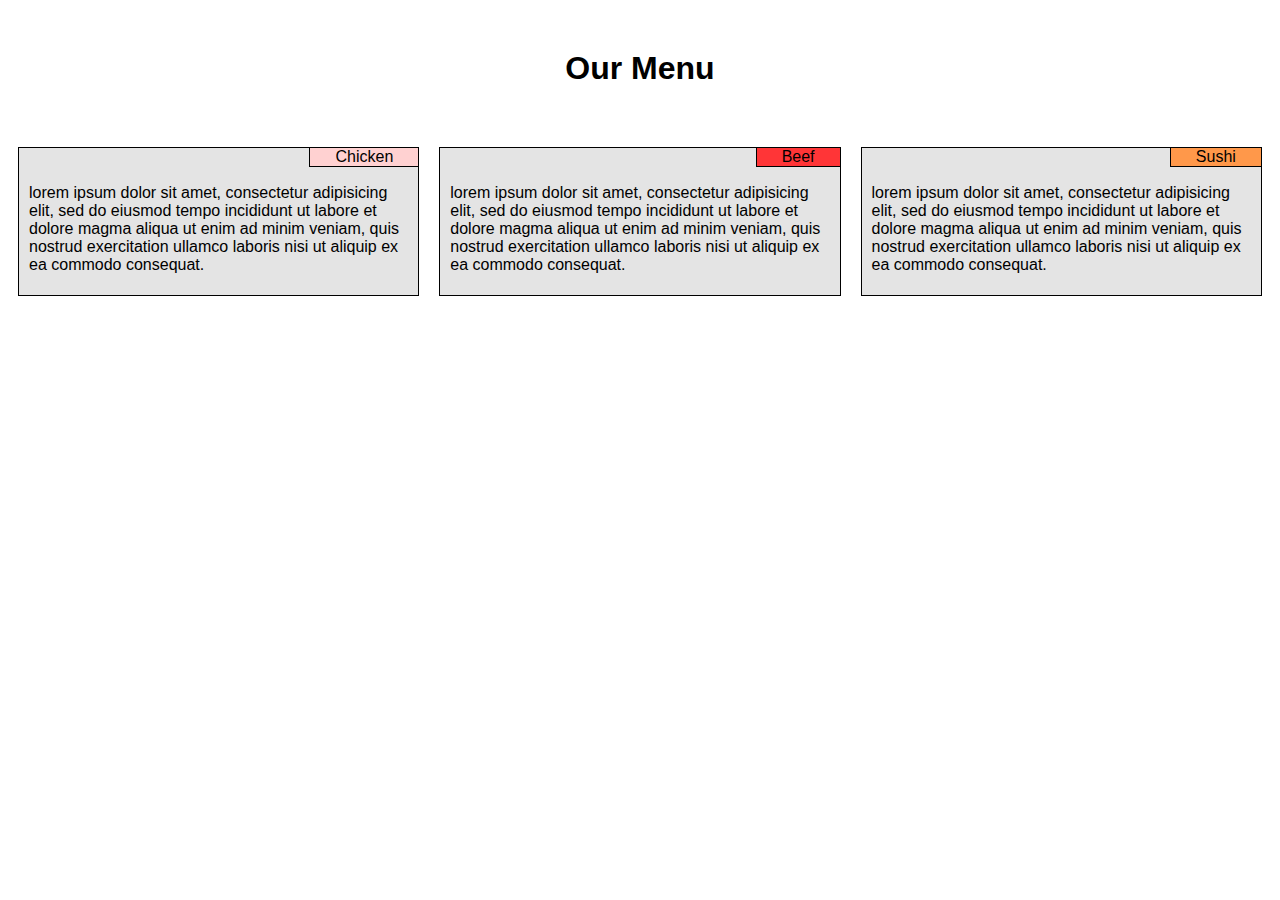
<file: module2-solution/index.html>
<!DOCTYPE html>
<html>
	<head>
		<meta charset="utf-8">
		<meta name="viewport" content="width=device-width, initial-scale-1.0">
		<title>Assignment Solution for Mudule 2</title>
		<link rel="stylesheet" href="styles.css">
		
	</head>
	<body>
		
		<h1 id="title">Our Menu</h1>
		<section>
			<div class="container">
				<div id="Chicken">Chicken</div>
				<p>lorem ipsum dolor sit amet, consectetur adipisicing elit, sed do eiusmod tempo incididunt ut labore et dolore magma aliqua ut enim ad minim veniam, quis nostrud exercitation ullamco laboris nisi ut aliquip ex ea commodo consequat.</p>
			</div>
		</section>
		
		<section>
			<div class="container">
				<div id="Beef">Beef</div>
				<p>lorem ipsum dolor sit amet, consectetur adipisicing elit, sed do eiusmod tempo incididunt ut labore et dolore magma aliqua ut enim ad minim veniam, quis nostrud exercitation ullamco laboris nisi ut aliquip ex ea commodo consequat.</p>
			</div>
		</section>
		<section id="S3">
			<div class="container">
				<div id="Sushi">Sushi</div>
				<p>lorem ipsum dolor sit amet, consectetur adipisicing elit, sed do eiusmod tempo incididunt ut labore et dolore magma aliqua ut enim ad minim veniam, quis nostrud exercitation ullamco laboris nisi ut aliquip ex ea commodo consequat.</p>
			</div>
		</section>
	</div>
	
</body>
</html>
</file>
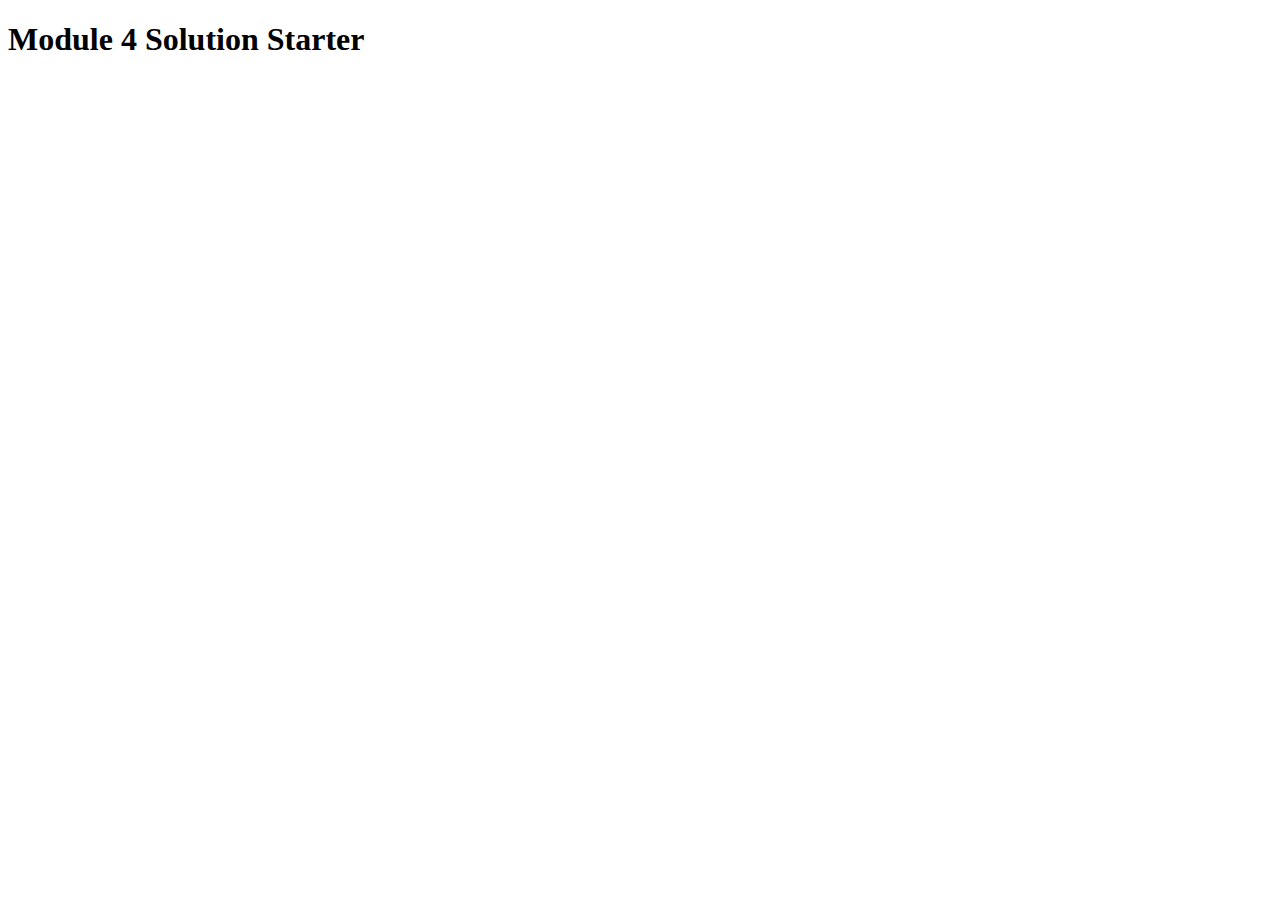
<file: module4-solution/index.html>
<!DOCTYPE html>
<html>
<head>
  <meta charset="utf-8">
  <title>Module 4 Solution Starter</title>
  <script>
    var names = []; // DO NOT REMOVE
  </script>
  <script src="SpeakHello.js"></script>
  <script src="SpeakGoodBye.js"></script>
  <script src="script.js"></script>
</head>
<body>
  <h1>Module 4 Solution Starter</h1>
</body>
</html>
</file>
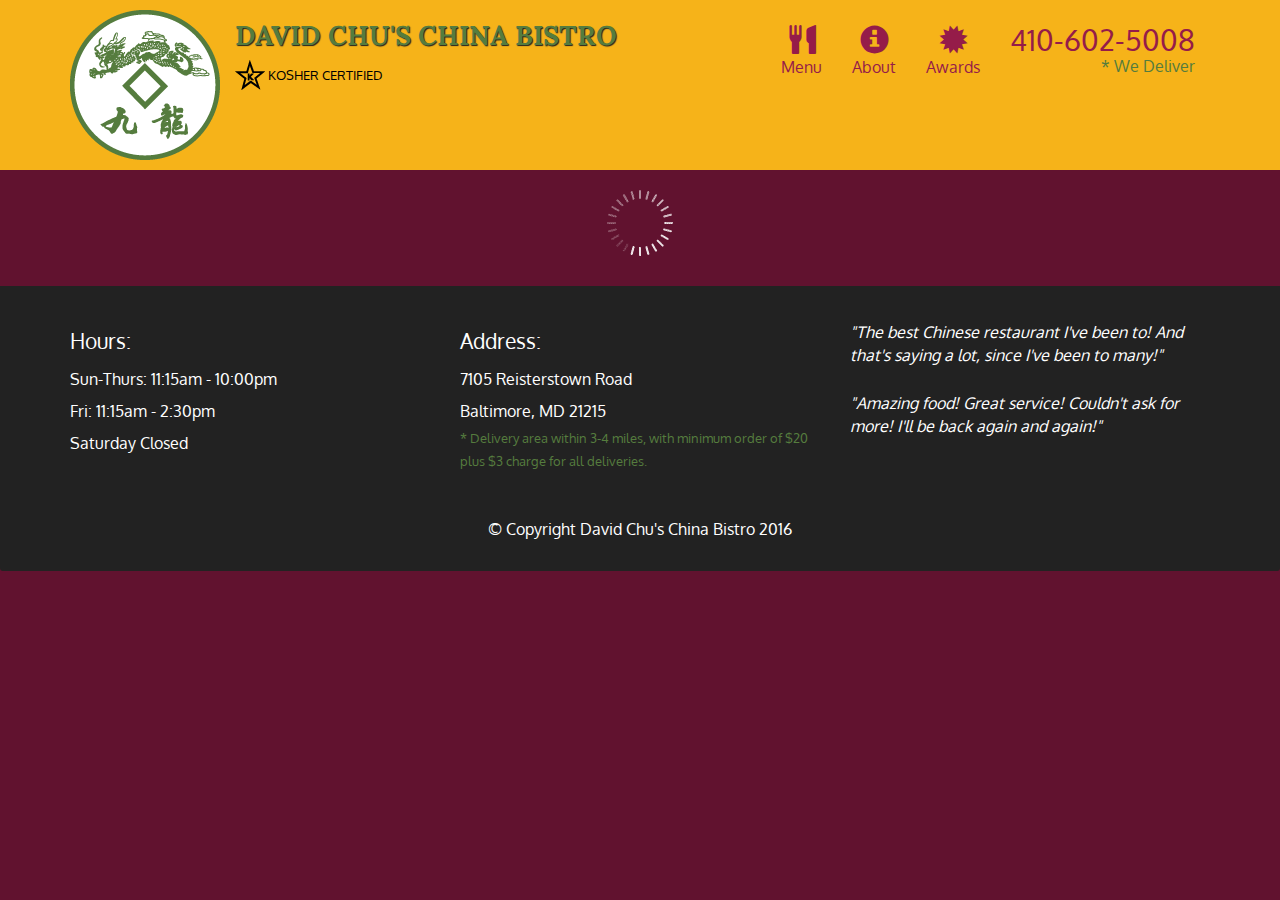
<file: module5-solution/index.html>
<!doctype html>
<html lang="en">
  <head>
    <meta charset="utf-8">
    <meta http-equiv="X-UA-Compatible" content="IE=edge">
    <meta name="viewport" content="width=device-width, initial-scale=1">
    <title>David Chu's China Bistro</title>
    <link rel="stylesheet" href="css/bootstrap.min.css">
    <link rel="stylesheet" href="css/styles.css">
    <link href='https://fonts.googleapis.com/css?family=Oxygen:400,300,700' rel='stylesheet' type='text/css'>
    <link href='https://fonts.googleapis.com/css?family=Lora' rel='stylesheet' type='text/css'>
  </head>
<body>
  <header>
    <nav id="header-nav" class="navbar navbar-default">
      <div class="container">
        <div class="navbar-header">
          <a href="index.html" class="pull-left visible-md visible-lg">
            <div id="logo-img" alt="Logo image"></div>
          </a>

          <div class="navbar-brand">
            <a href="index.html"><h1>David Chu's China Bistro</h1></a>
            <p>
              <img src="images/star-k-logo.png" alt="Kosher certification">
              <span>Kosher Certified</span>
            </p>
          </div>

          <button id="navbarToggle" type="button" class="navbar-toggle collapsed" data-toggle="collapse" data-target="#collapsable-nav" aria-expanded="false">
            <span class="sr-only">Toggle navigation</span>
            <span class="icon-bar"></span>
            <span class="icon-bar"></span>
            <span class="icon-bar"></span>
          </button>
        </div>
        
        <div id="collapsable-nav" class="collapse navbar-collapse">
           <ul id="nav-list" class="nav navbar-nav navbar-right">
            <li id="navHomeButton" class="visible-xs active">
              <a href="index.html">
                <span class="glyphicon glyphicon-home"></span> Home</a>
            </li>
            <li id="navMenuButton">
              <a href="#" onclick="$dc.loadMenuCategories();">
                <span class="glyphicon glyphicon-cutlery"></span><br class="hidden-xs"> Menu</a>
            </li>
            <li>
              <a href="#">
                <span class="glyphicon glyphicon-info-sign"></span><br class="hidden-xs"> About</a>
            </li>
            <li>
              <a href="#">
                <span class="glyphicon glyphicon-certificate"></span><br class="hidden-xs"> Awards</a>
            </li>
            <li id="phone" class="hidden-xs">
              <a href="tel:410-602-5008">
                <span>410-602-5008</span></a><div>* We Deliver</div>
            </li>
          </ul><!-- #nav-list -->
        </div><!-- .collapse .navbar-collapse -->
      </div><!-- .container -->
    </nav><!-- #header-nav -->
  </header>

  <div id="call-btn" class="visible-xs">
    <a class="btn" href="tel:410-602-5008">
    <span class="glyphicon glyphicon-earphone"></span>
    410-602-5008
    </a>
  </div>
  <div id="xs-deliver" class="text-center visible-xs">* We Deliver</div>

  <div id="main-content" class="container"></div>

  <footer class="panel-footer">
    <div class="container">
      <div class="row">
        <section id="hours" class="col-sm-4">
          <span>Hours:</span><br>
          Sun-Thurs: 11:15am - 10:00pm<br>
          Fri: 11:15am - 2:30pm<br>
          Saturday Closed
          <hr class="visible-xs">
        </section>
        <section id="address" class="col-sm-4">
          <span>Address:</span><br>
          7105 Reisterstown Road<br>
          Baltimore, MD 21215
          <p>* Delivery area within 3-4 miles, with minimum order of $20 plus $3 charge for all deliveries.</p>
          <hr class="visible-xs">
        </section>
        <section id="testimonials" class="col-sm-4">
          <p>"The best Chinese restaurant I've been to! And that's saying a lot, since I've been to many!"</p>
          <p>"Amazing food! Great service! Couldn't ask for more! I'll be back again and again!"</p>
        </section>
      </div>
      <div class="text-center">&copy; Copyright David Chu's China Bistro 2016</div>
    </div>
  </footer>

  <!-- jQuery (Bootstrap JS plugins depend on it) -->
  <script src="js/jquery-2.1.4.min.js"></script>
  <script src="js/bootstrap.min.js"></script>
  <script src="js/ajax-utils.js"></script>
  <script src="js/script.js"></script>
</body>
</html>
</file>
<file: module2-solution/styles.css>
*{
box-sizing: border-box;
font-family: sans-serif, Helvetica;
}
#title{
text-align: center;

margin: 50px;

}
section{
float:left;
}
.container{
background-color: #E4E4E4;
border:1px solid black;
margin:10px;

}
#Chicken{
background-color: #FFD1D1;
border-left:1px solid black;
border-bottom:1px solid black;
padding: 0 25px;
text-align: center;
float:right;

}
#Beef{
background-color: #FF3537;
border-left:1px solid black;
border-bottom:1px solid black;
padding: 0 25px;
text-align: center;
float: right;

}
#Sushi{
background-color: #FF984A;
border-left:1px solid black;
border-bottom:1px solid black;
padding: 0 25px;
text-align: center;
float:right;

}
p{
padding:20px 10px 5px 10px;
}
/*Large devices*/
@media (min-width:992px){
section{
width: 33.33%;
}
}
/*Medium devices*/
@media (min-width:768px) and (max-width:991px){
section{
width: 50%;
}
#S3{
width:100%;
}
}
</file>
<file: module5-solution/css/styles.css>
body {
  font-size: 16px;
  color: #fff;
  background-color: #61122f;
  font-family: 'Oxygen', sans-serif;
}

/** HEADER **/
#header-nav {
  background-color: #f6b319;
  border-radius: 0;
  border: 0;
}

#logo-img {
  background: url('../images/restaurant-logo_large.png') no-repeat;
  width: 150px;
  height: 150px;
  margin: 10px 15px 10px 0;
}

.navbar-brand {
  padding-top: 25px;
}
.navbar-brand h1 { /* Restaurant name */
  font-family: 'Lora', serif;
  color: #557c3e;
  font-size: 1.5em;
  text-transform: uppercase;
  font-weight: bold;
  text-shadow: 1px 1px 1px #222;
  margin-top: 0;
  margin-bottom: 0;
  line-height: .75;
}
.navbar-brand a:hover, .navbar-brand a:focus {
  text-decoration: none;
}
.navbar-brand p { /* Kosher cert */
  color: #000;
  text-transform: uppercase;
  font-size: .7em;
  margin-top: 15px;
}
.navbar-brand p span { /* Star-K */
  vertical-align: middle;
}

#nav-list {
  margin-top: 10px;
}
#nav-list a {
  color: #951C49;
  text-align: center;
}
#nav-list a:hover {
  background: #E7E7E7;
}
#nav-list a span {
  font-size: 1.8em;
}

#phone {
  margin-top: 5px;
}
#phone a { /* Phone number */
  text-align: right;
  padding-bottom: 0;
}
#phone div { /* We Deliver */
  color: #557c3e;
  text-align: right;
  padding-right: 15px;
}

.navbar-header button.navbar-toggle, .navbar-header .icon-bar {
  border: 1px solid #61122f;
}
.navbar-header button.navbar-toggle {
  clear: both;
  margin-top: -30px;
}
/* END HEADER */

/* FOOTER */
.panel-footer {
  margin-top: 30px;
  padding-top: 35px;
  padding-bottom: 30px;
  background-color: #222;
  border-top: 0;
}
.panel-footer div.row {
  margin-bottom: 35px;
}
#hours, #address {
  line-height: 2;
}
#hours > span, #address > span {
  font-size: 1.3em;
}
#address p {
  color: #557c3e;
  font-size: .8em;
  line-height: 1.8;
}
#testimonials {
  font-style: italic;
}
#testimonials p:nth-child(2) {
  margin-top: 25px;
}
/* END FOOTER */



/* HOME PAGE */
.container .jumbotron {
  box-shadow: 0 0 50px #3F0C1F;
  border: 2px solid #3F0C1F;
}

#menu-tile, #specials-tile, #map-tile {
  height: 250px;
  width: 100%;
  margin-bottom: 15px;
  position: relative;
  border: 2px solid #3F0C1F;
  overflow: hidden;
}
#menu-tile:hover, #specials-tile:hover, #map-tile:hover {
  box-shadow: 0 1px 5px 1px #cccccc;
}
#menu-tile {
  background: url('../images/menu-tile.jpg') no-repeat;
  background-position: center;
}
#specials-tile {
  background: url('../images/specials-tile.jpg') no-repeat;
  background-position: center;
}
#menu-tile span, #specials-tile span, #map-tile span {
  position: absolute;
  bottom: 0;
  right: 0;
  width: 100%;
  text-align: center;
  font-size: 1.6em;
  text-transform: uppercase;
  background-color: #000;
  color: #fff;
  opacity: .8;
}
/* END HOME PAGE */

/* MENU CATEGORIES PAGE */
.category-tile { 
  position: relative;
  border: 2px solid #3F0C1F;
  overflow: hidden;
  width: 200px;
  height: 200px;
  margin: 0 auto 15px;
}
.category-tile span {
  position: absolute;
  bottom: 0;
  right: 0;
  width: 100%;
  text-align: center;
  font-size: 1.2em;
  text-transform: uppercase;
  background-color: #000;
  color: #fff;
  opacity: .8;
}
.category-tile:hover {
  box-shadow: 0 1px 5px 1px #cccccc;
}

#menu-categories-title + div {
  margin-bottom: 50px;
}
/* END MENU CATEGORIES PAGE */

/* SINGLE CATEGORY PAGE */
.menu-item-tile {
  margin-bottom: 25px;
}
.menu-item-tile hr {
  width: 80%;
}
.menu-item-tile .menu-item-price {
  font-size: 1.1em;
  text-align: right;
  margin-top: -15px;
  margin-right: -15px;
}
.menu-item-tile .menu-item-price span {
  font-size: .6em;
}
.menu-item-photo {
  position: relative;
  border: 2px solid #3F0C1F; 
  overflow: hidden;
  padding: 0;
  margin-right: -15px;
  margin-left: auto;
  margin-bottom: 20px;
  max-width: 250px;
}
.menu-item-photo div {
  position: absolute;
  bottom: 0;
  right: 0;
  width: 80px;
  background-color: #557c3e;
  text-align: center;
}
.menu-item-description {
  padding-right: 30px;
}
h3.menu-item-title {
  margin: 0 0 10px;
}
.menu-item-details {
  font-size: .9em;
  font-style: italic;
}
/* END SINGLE CATEGORY PAGE */


/********** Large devices only **********/
@media (min-width: 1200px) {
  .container .jumbotron {
    background: url('../images/jumbotron_1200.jpg') no-repeat;
    height: 675px;
  }
}

/********** Medium devices only **********/
@media (min-width: 992px) and (max-width: 1199px) {
  /* Header */
  #logo-img {
    background: url('../images/restaurant-logo_medium.png') no-repeat;
    width: 100px;
    height: 100px;
    margin: 5px 5px 5px 0;
  }
  /* End Header */

  /* Home Page */
  .container .jumbotron {
    background: url('../images/jumbotron_992.jpg') no-repeat;
    height: 558px;
  }
  /* End Home Page */
}

/********** Small devices only **********/
@media (min-width: 768px) and (max-width: 991px) {
  /* Home Page */
  .container .jumbotron {
    background: url('../images/jumbotron_768.jpg') no-repeat;
    height: 432px;
  }
  /* End Home Page */
}

/********** Extra small devices only **********/
@media (max-width: 767px) {
  /* Header */
  .navbar-brand {
    padding-top: 10px;
    height: 80px;
  }
  .navbar-brand h1 { /* Restaurant name */
    padding-top: 10px;
    font-size: 5vw; /* 1vw = 1% of viewport width */
  }
  .navbar-brand p { /* Kosher cert */
    font-size: .6em;
    margin-top: 12px;
  }
  .navbar-brand p img { /* Star-K */
    height: 20px;
  }

  #collapsable-nav a { /* Collapsed nav menu text */
    font-size: 1.2em;
  }
  #collapsable-nav a span { /* Collapsed nav menu glyph */
    font-size: 1em;
    margin-right: 5px;
  }

  #call-btn > a {
    font-size: 1.5em;
    display: block;
    margin: 0 20px;
    padding: 10px;
    border: 2px solid #fff;
    background-color: #f6b319;
    color: #951c49;
  }
  #xs-deliver {
    margin-top: 5px;
    font-size: .7em;
    letter-spacing: .1em;
    text-transform: uppercase;
  }
  /* End Header */

  /* Footer */
  .panel-footer section {
    margin-bottom: 30px;
    text-align: center;
  }
  .panel-footer section:nth-child(3) {
    margin-bottom: 0; /* margin already exists on the whole row */
  }
  .panel-footer section hr {
    width: 50%;
  }
  /* End Footer */

  /* Home Page */
  .container .jumbotron {
    margin-top: 30px;
    padding: 0;
  }
  #menu-tile, #specials-tile {
    width: 360px;
    margin: 0 auto 15px;
  }

  .menu-item-photo {
    margin-right: auto;
  }
  .menu-item-tile .menu-item-price {
    text-align: center;
  }
  .menu-item-description {
    text-align: center;;
  }
}


/********** Super extra small devices Only :-) (e.g., iPhone 4) **********/
@media (max-width: 479px) {
  /* Header */
  .navbar-brand h1 { /* Restaurant name */
    padding-top: 5px;
    font-size: 6vw;
  }
  /* End Header */
  
  /* Home page */
  #menu-tile, #specials-tile {
    width: 280px;
    margin: 0 auto 15px;
  }

  .col-xxs-12 {
    position: relative;
    min-height: 1px;
    padding-right: 15px;
    padding-left: 15px;
    float: left;
    width: 100%;
  }
}
</file>
